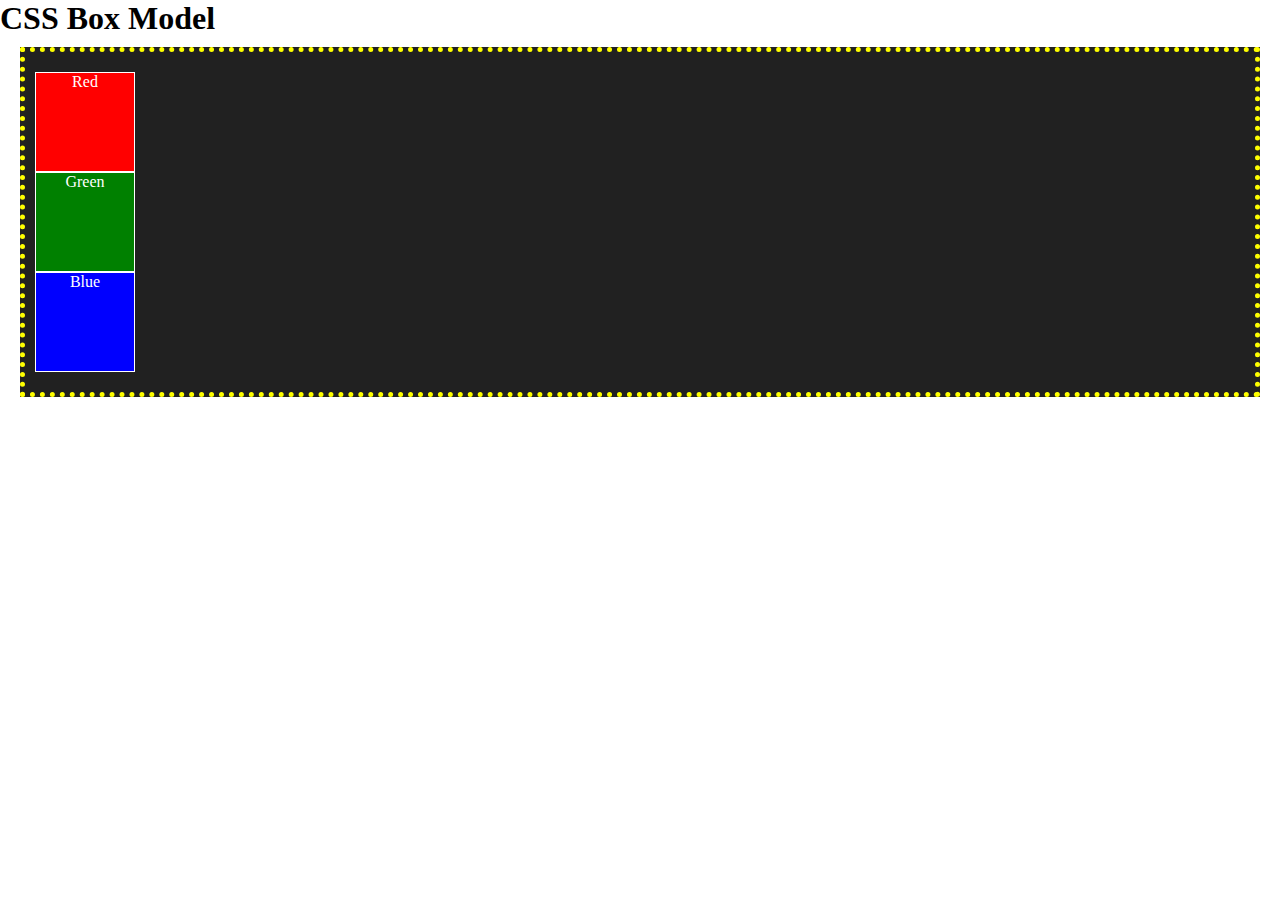
<file: CSS/class-2/index.html>
<!DOCTYPE html>
<html lang="en">
<head>
    <meta charset="UTF-8">
    <meta name="viewport" content="width=device-width, initial-scale=1.0">
    <link rel="stylesheet" href="./style.css" />
    <title>CSS Box Model</title>
</head>
<body>
 <div>
    <h1>CSS Box Model</h1>
    <div id="container">
        <div id="red" class="box">Red</div>
        <div id="green" class="box">Green</div>
        <div id="blue" class="box">Blue</div>
    </div>
   
 </div>   
</body>
</html>
</file>
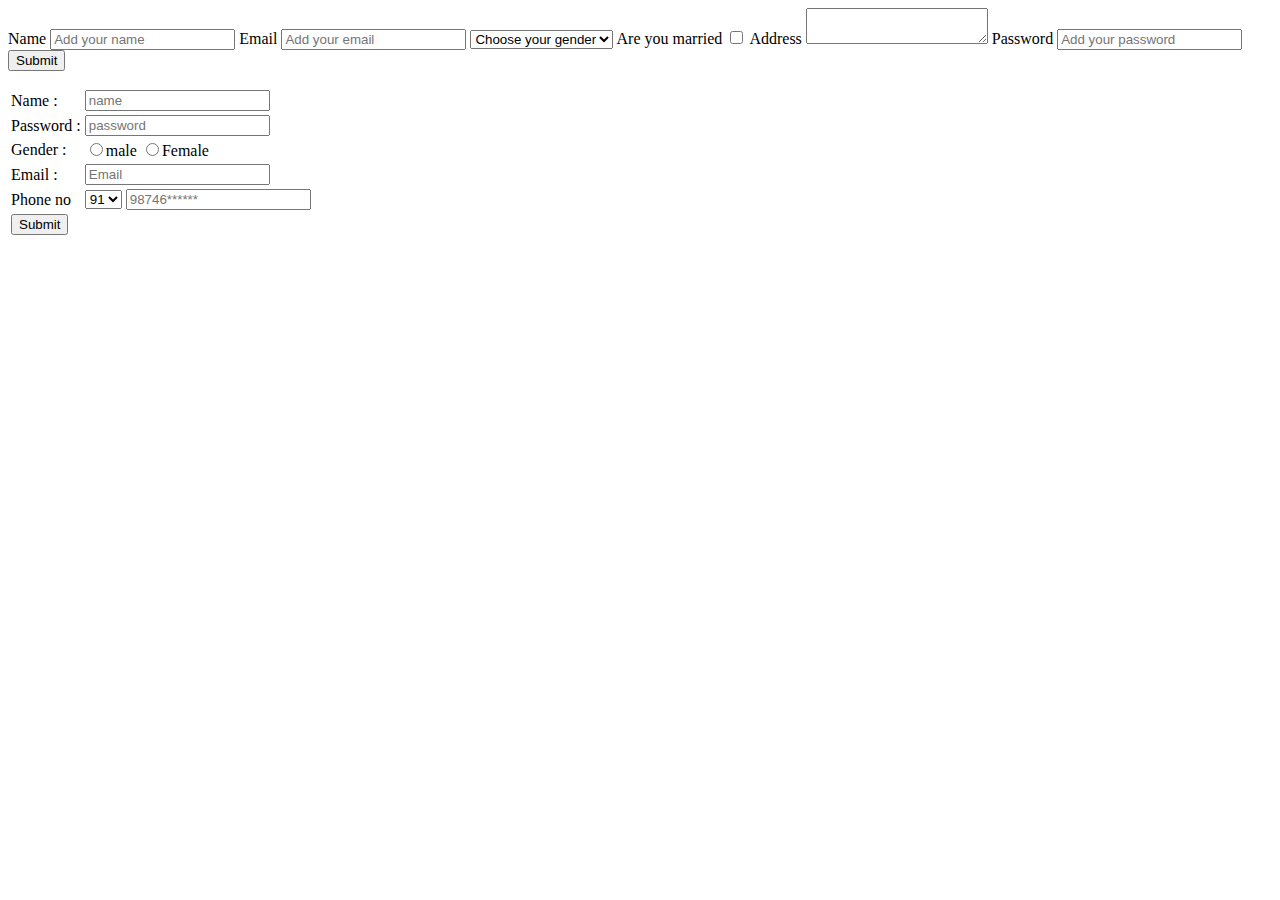
<file: HTML/class-2/form.html>
<form action="/submit" method="post">
    <label for="name">Name</label>
    <input type="text" id="name" name="name" placeholder="Add your name" />
    <label for="email">Email</label>
    <input type="email" id="email" name="email" placeholder="Add your email"/>
    <select name="gender" id="gender">
        <option value="">Choose your gender</option>
        <option value="male">Male</option>
        <option value="female">Female</option>
    </select>
    <label for="married">Are you married</label>
    <input type="checkbox" id="married" />
    <label for="address">Address</label>
    <textarea name="address" id="address"></textarea>
    <label for="password">Password</label>
    <input type="password" id="password" name="password" placeholder="Add your password" />
    <button type="submit" value="submit">Submit</button>
</form>













<!DOCTYPE html>
<html lang="en">
<head>
    <meta charset="UTF-8">
    <meta name="viewport" content="width=device-width, initial-scale=1.0">
    <title>Register form</title>
</head>
<body>
    <table>
        <tr>
            <td>Name :</td>
            <td>
                <input type="text" placeholder="name" name="">
            </td>
        </tr>
        <tr>
            <td>Password :</td>
            <td>
                <input type="password" placeholder="password" name=">"
            </td>
            
        </tr>
        <tr>
            <td>Gender :</td>
           <td> 
            <input type="radio" name="Gender">male
            <input type="radio" name="Gender">Female
           </td>
           <tr>
            <td>
                Email :
            </td>
            <td>
                <input type="mail" placeholder="Email" name="">
            </td>    
            <tr>
                <td>Phone no</td>
                <td>
                    <select>
                        <option>91</option>
                        <option>90</option>
                        <option>89</option>
                        <option>00</option>
                    </select>
                    <input type="phone" placeholder="98746******" name="">
                </td>
                <tr>
                <td>
                    <input type="Submit" value="Submit" name="">
                </td>
                </tr>
            </tr>      
           </tr>
    </table>
</body>
</html>
</file>
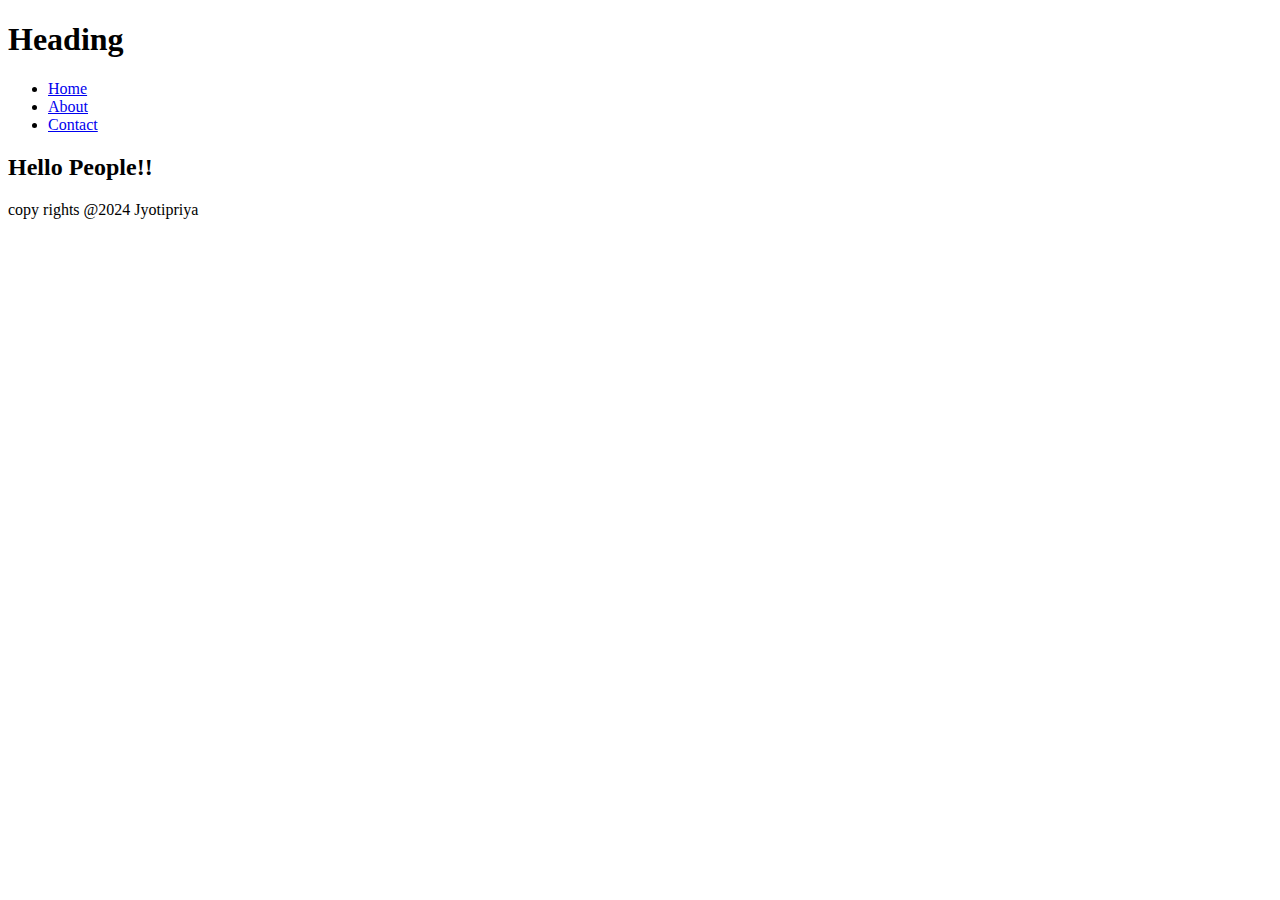
<file: HTML/class-2/semantic.html>
<!DOCTYPE html>
<html lang="en">
<head>
    <meta charset="UTF-8">
    <meta name="viewport" content="width=device-width, initial-scale=1.0">
    <title>Semantic Tag</title>
</head>
<body>
    <header>
      <h1>Heading</h1>
    </header>
    <nav>
      <ul>
        <li><a href="#home">Home</a></li>
        <li><a href="#about">About</a></li>
        <li><a href="#contact">Contact</a></li>
      </ul>
    </nav>
    <section>
      <div>
        <h2>Hello People!!</h2>
      </div>
    </section>
    <footer>
      <p>copy rights @2024 Jyotipriya</p>
    </footer>
  </body>
</html>
</body>
</html>
</file>
<file: CSS/class-2/style.css>
* {
    margin: 0;
    padding: 0;
    box-sizing: border-box;
}

#container {
    background-color: #212121;
    border: 5px dotted yellow;
    margin: 10px 20px;
    padding: 20px 10px;
}
.box {
    border: 1px solid white;
    width: 100px;
    height: 100px;
    color: white;
    text-align: center;

    
}
#red {
    background-color: red;
}
#green {
    background-color: green;
}
#blue {
    background-color: blue;
}
</file>
